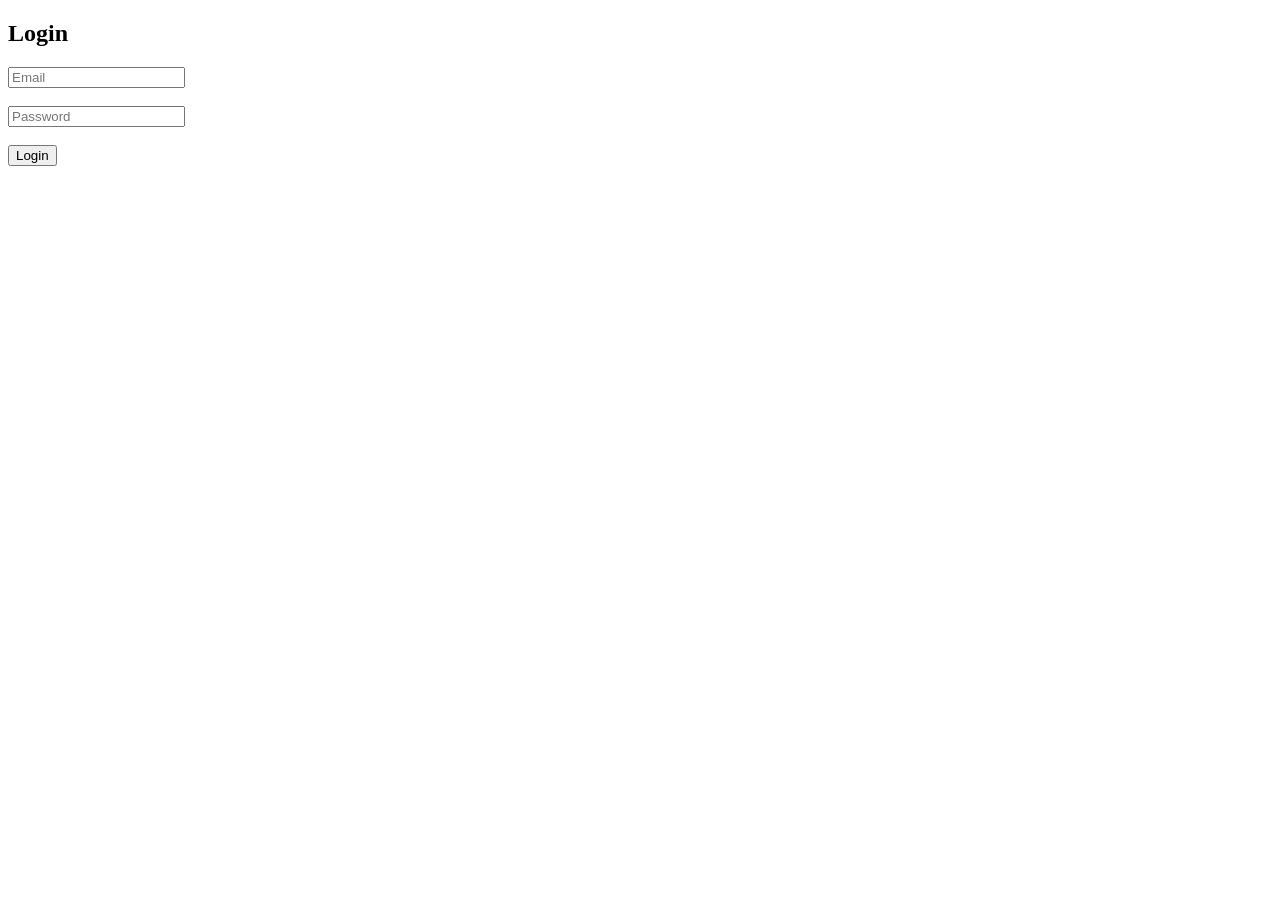
<file: login.html>
<!DOCTYPE html>
<html>
<head>
    <title>Login</title>
</head>
<body>

<h2>Login</h2>

<form>

<input type="email"
placeholder="Email">

<br><br>

<input type="password"
placeholder="Password">

<br><br>

<button type="submit">
Login
</button>

</form>

</body>
</html>
</file>
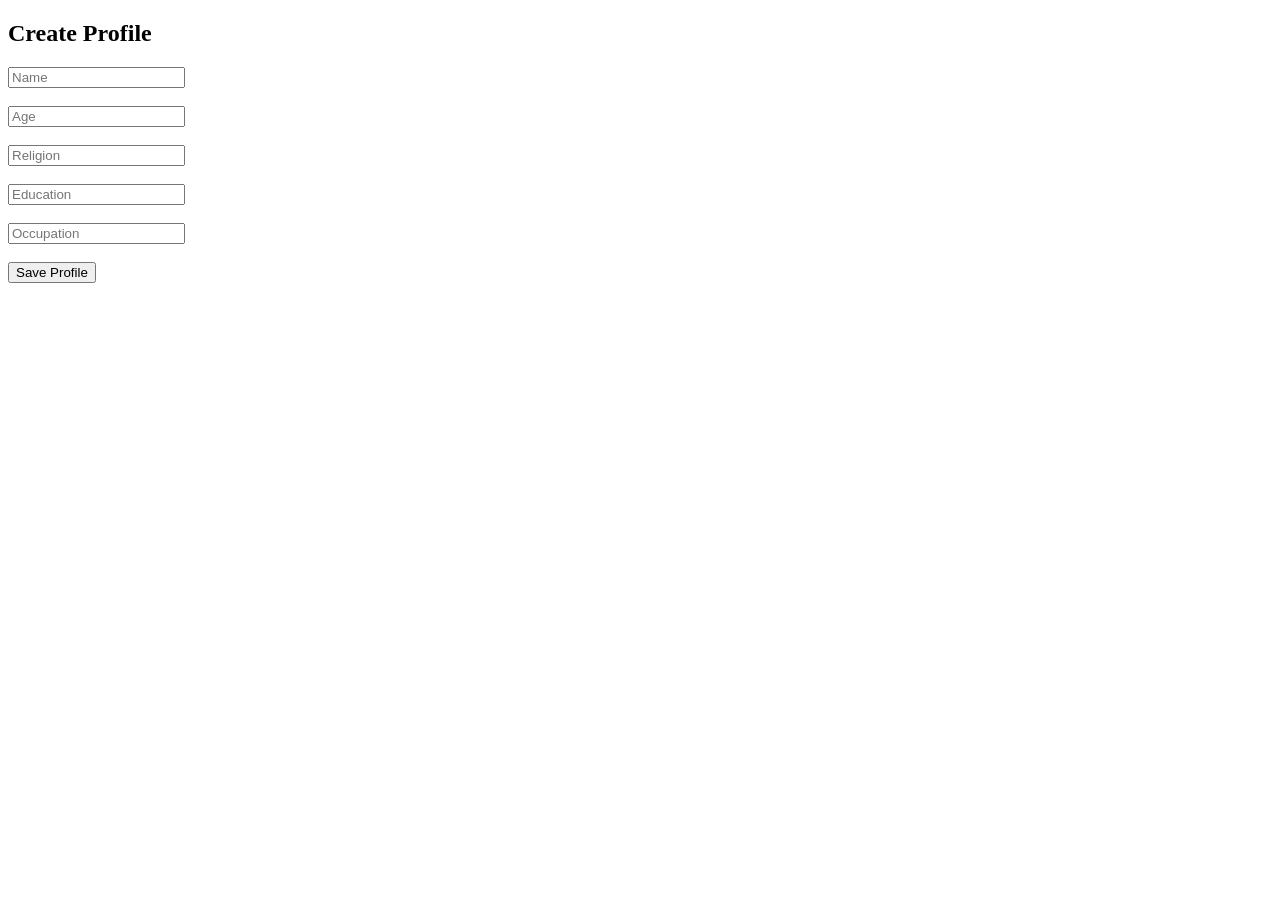
<file: profile.html>
<!DOCTYPE html>
<html>
<head>
    <title>Profile</title>
</head>
<body>

<h2>Create Profile</h2>

<form>

<input type="text"
placeholder="Name">

<br><br>

<input type="number"
placeholder="Age">

<br><br>

<input type="text"
placeholder="Religion">

<br><br>

<input type="text"
placeholder="Education">

<br><br>

<input type="text"
placeholder="Occupation">

<br><br>

<button>
Save Profile
</button>

</form>

</body>
</html>
</file>
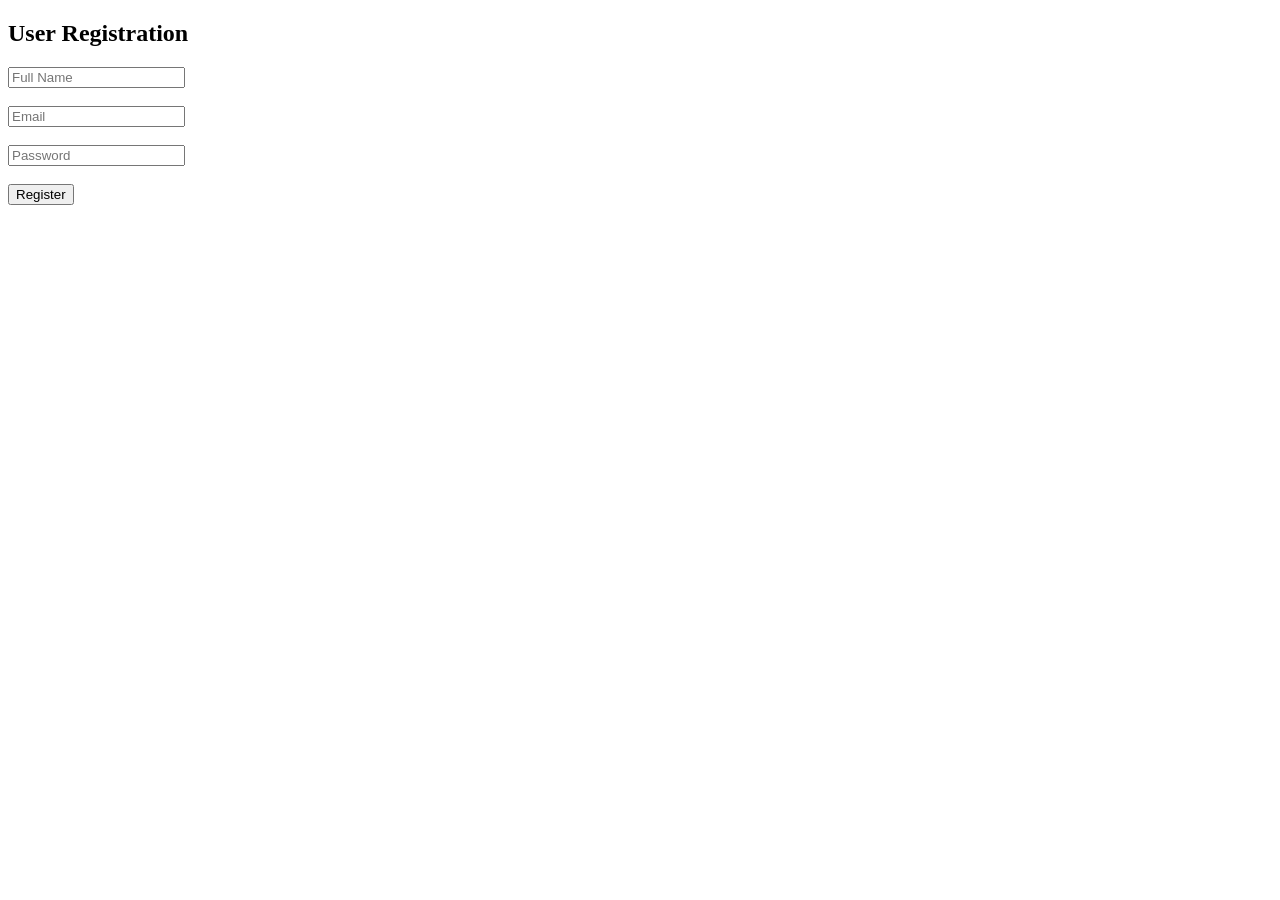
<file: register.html>
<!DOCTYPE html>
<html>
<head>
    <title>Register</title>
</head>
<body>

<h2>User Registration</h2>

<form>

<input type="text"
placeholder="Full Name">

<br><br>

<input type="email"
placeholder="Email">

<br><br>

<input type="password"
placeholder="Password">

<br><br>

<button type="submit">
Register
</button>

</form>

</body>
</html>
</file>
